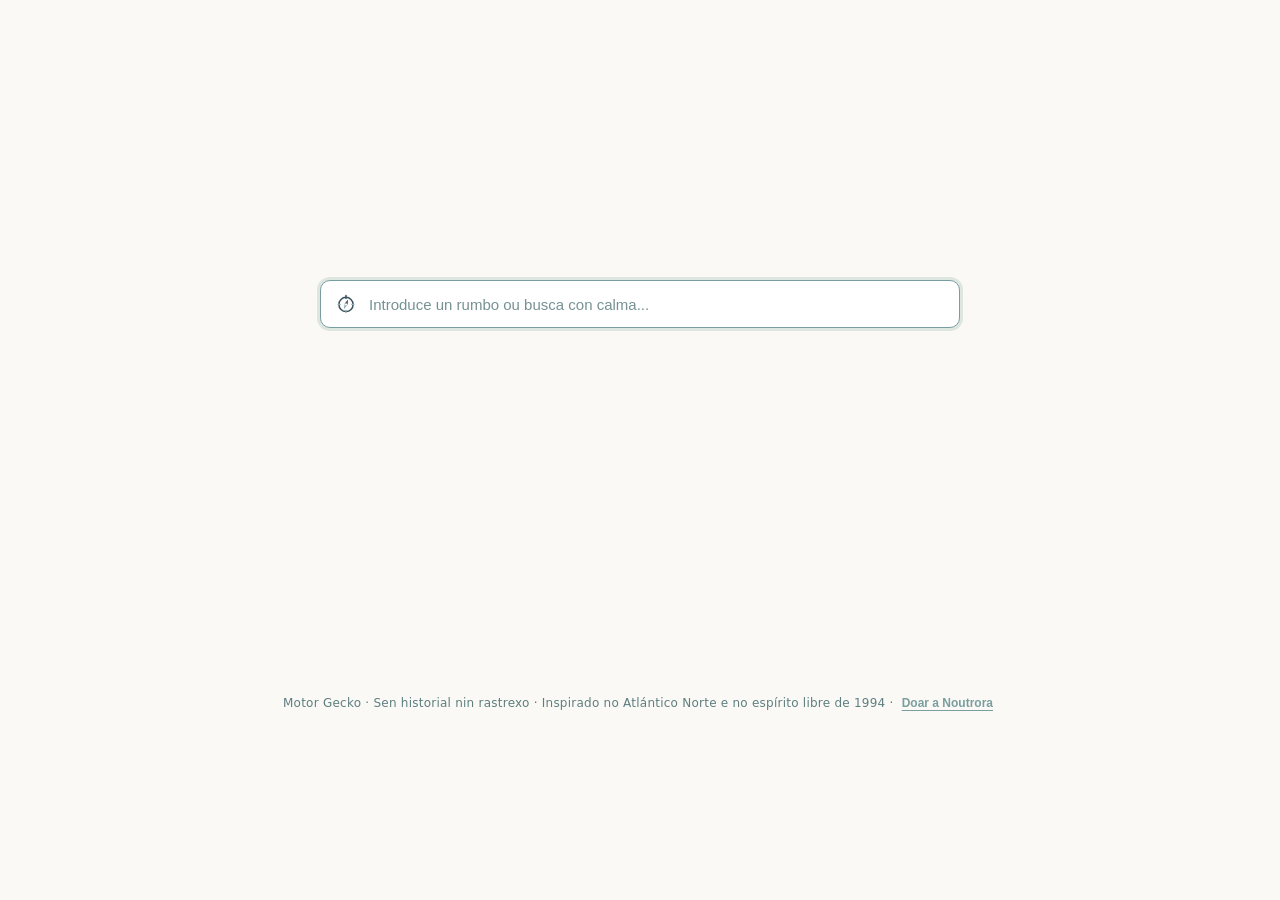
<file: config/home.html>
<!DOCTYPE html>
<html lang="gl">
<head>
  <meta charset="UTF-8">
  <meta http-equiv="Content-Security-Policy" content="default-src 'none'; img-src 'self' data:; style-src 'unsafe-inline'; script-src 'self' 'unsafe-inline'; connect-src https://noutrora.es; form-action https://duckduckgo.com/ http: https:;">
  <meta name="referrer" content="no-referrer">
  <meta name="viewport" content="width=device-width, initial-scale=1.0">
  <title>Porto Base — Noutrora</title>
  <link rel="icon" type="image/svg+xml" href="[data-uri]">
  <style>
    :root {
      --abismo: #1B3644;
      --bruma: #7A9E9F;
      --arena: #D6D3C9;
      --espuma: #FAF9F5;
      --horizonte94: #0F232E;
      --card-bg: #FFFFFF;
      --card-empty-bg: rgba(214, 211, 201, 0.18);
      --text-main: #1B3644;
      --text-muted: #5E7E80;
      --border-color: #D6D3C9;
      --modal-backdrop: rgba(15, 35, 46, 0.62);
    }

    @media (prefers-color-scheme: dark) {
      :root {
        --espuma: #0F232E;
        --card-bg: #1B3644;
        --card-empty-bg: rgba(27, 54, 68, 0.48);
        --text-main: #FAF9F5;
        --text-muted: #9AB8B9;
        --border-color: rgba(122, 158, 159, 0.38);
      }
    }

    * {
      box-sizing: border-box;
      margin: 0;
      padding: 0;
    }

    body {
      background-color: var(--espuma);
      color: var(--text-main);
      font-family: "Inter", "Fira Sans", system-ui, -apple-system, sans-serif;
      min-height: 100vh;
      display: flex;
      flex-direction: column;
      align-items: center;
      justify-content: center;
      padding: 32px 24px;
      user-select: none;
    }

    .container {
      width: 100%;
      max-width: 820px;
      display: flex;
      flex-direction: column;
      align-items: center;
    }

    /* 1. Logotipo Principal Noutrora (con brújula en la 2.ª «o») */
    .brand-header {
      margin-bottom: 24px;
      display: flex;
      justify-content: center;
    }

    .brand-wordmark {
      width: 310px;
      max-width: 100%;
      height: 66px;
      background-image: url("[data-uri]");
      background-repeat: no-repeat;
      background-position: center;
      background-size: contain;
    }

    @media (prefers-color-scheme: dark) {
      .brand-wordmark {
        background-image: url("[data-uri]");
      }
    }

    /* 2. Barra de Búsqueda Atlántica */
    .search-form {
      width: 100%;
      max-width: 640px;
      position: relative;
      margin-bottom: 32px;
    }

    .search-icon {
      position: absolute;
      left: 16px;
      top: 50%;
      transform: translateY(-50%);
      width: 20px;
      height: 20px;
      pointer-events: none;
      opacity: 0.85;
    }

    .search-input {
      width: 100%;
      height: 48px;
      padding: 0 18px 0 48px;
      font-size: 15px;
      color: var(--text-main);
      background-color: var(--card-bg);
      border: 1.5px solid var(--border-color);
      border-radius: 10px;
      outline: none;
      transition: border-color 0.18s ease, box-shadow 0.18s ease;
      box-shadow: 0 2px 8px rgba(27, 54, 68, 0.04);
    }

    .search-input::placeholder {
      color: var(--text-muted);
      opacity: 0.85;
    }

    .search-input:focus {
      border-color: var(--bruma);
      box-shadow: 0 0 0 3px rgba(122, 158, 159, 0.22);
    }

    /* 3. Cuadrícula 3x2 (Las 6 Cartas del Puerto Base) */
    .speed-dial-grid {
      width: 100%;
      display: grid;
      grid-template-columns: repeat(3, 1fr);
      grid-template-rows: repeat(2, 144px);
      gap: 18px;
      margin-bottom: 30px;
    }

    @media (max-width: 680px) {
      .speed-dial-grid {
        grid-template-columns: repeat(2, 1fr);
        grid-template-rows: repeat(3, 140px);
      }
    }

    .dial-card {
      position: relative;
      border-radius: 10px;
      padding: 18px 16px 14px;
      display: flex;
      flex-direction: column;
      justify-content: center;
      align-items: center;
      cursor: pointer;
      transition: transform 0.15s ease, border-color 0.18s ease, box-shadow 0.18s ease, background-color 0.18s ease;
      text-decoration: none;
      color: inherit;
      overflow: hidden;
      text-align: center;
      outline: none;
    }

    .dial-card:focus-visible {
      outline: 2px solid var(--bruma);
      outline-offset: 2px;
    }

    .card-slot-num {
      position: absolute;
      top: 9px;
      left: 12px;
      font-size: 10.5px;
      font-weight: 700;
      letter-spacing: 0.05em;
      color: var(--text-muted);
      opacity: 0.85;
      z-index: 2;
      text-transform: uppercase;
    }

    /* Tarjetas llenas y culturales */
    .dial-card.filled,
    .dial-card.explorer,
    .dial-card.cultural {
      background-color: var(--card-bg);
      border: 1.5px solid var(--border-color);
      box-shadow: 0 2px 10px rgba(27, 54, 68, 0.05);
    }

    .dial-card.explorer {
      border-color: var(--bruma);
    }

    .dial-card.filled:hover,
    .dial-card.explorer:hover,
    .dial-card.cultural:hover {
      border-color: var(--abismo);
      transform: translateY(-2px);
      box-shadow: 0 8px 22px rgba(27, 54, 68, 0.11);
    }

    .dial-card.explorer-dark {
      background-color: var(--horizonte94);
      border: 1.5px solid var(--bruma);
      color: #FAF9F5;
      box-shadow: 0 2px 10px rgba(15, 35, 46, 0.14);
    }

    .dial-card.explorer-dark:hover {
      border-color: #FAF9F5;
      transform: translateY(-2px);
      box-shadow: 0 8px 22px rgba(15, 35, 46, 0.25);
    }

    .dial-card.explorer-dark .card-title {
      color: #FAF9F5;
    }

    .dial-card.explorer-dark .card-host,
    .dial-card.explorer-dark .card-slot-num {
      color: #9CC0C1;
    }

    /* Tarjeta 05 · Atracar con fotografía de puerto */
    .dial-card.port-card {
      background-color: var(--abismo);
      border: 1.5px solid var(--bruma);
      color: #FAF9F5;
      justify-content: flex-end;
      align-items: flex-start;
      text-align: left;
      padding: 14px;
    }

    .port-bg-layer {
      position: absolute;
      inset: 0;
      background: radial-gradient(circle at 80% 20%, rgba(122, 158, 159, 0.35) 0%, rgba(15, 35, 46, 0.95) 100%),
                  repeating-linear-gradient(45deg, rgba(214, 211, 201, 0.05) 0px, rgba(214, 211, 201, 0.05) 2px, transparent 2px, transparent 14px);
      background-size: cover;
      background-position: center;
      opacity: 0.9;
      transition: transform 0.35s ease, opacity 0.25s ease;
      z-index: 0;
    }

    .port-gradient-layer {
      position: absolute;
      inset: 0;
      background: linear-gradient(180deg, rgba(15, 35, 46, 0.35) 0%, rgba(15, 35, 46, 0.88) 100%);
      z-index: 1;
    }

    .dial-card.port-card:hover .port-bg-layer {
      transform: scale(1.05);
      opacity: 0.52;
    }

    .dial-card.port-card .card-slot-num {
      color: #FAF9F5;
      opacity: 0.92;
      text-shadow: 0 1px 3px rgba(0, 0, 0, 0.6);
    }

    .port-card-content {
      position: relative;
      z-index: 2;
      width: 100%;
    }

    .port-card-title {
      font-size: 15px;
      font-weight: 700;
      color: #FAF9F5;
      margin-bottom: 2px;
      white-space: nowrap;
      overflow: hidden;
      text-overflow: ellipsis;
      text-shadow: 0 1px 3px rgba(0, 0, 0, 0.5);
    }

    .port-card-meta {
      font-size: 11.5px;
      color: #D6D3C9;
      white-space: nowrap;
      overflow: hidden;
      text-overflow: ellipsis;
    }

    /* Tarjeta 06 Vacía */
    .dial-card.empty {
      background-color: var(--card-empty-bg);
      border: 1.5px dashed var(--border-color);
    }

    .dial-card.empty:hover {
      border-color: var(--bruma);
      border-style: solid;
      background-color: var(--card-bg);
      transform: translateY(-2px);
      box-shadow: 0 6px 16px rgba(27, 54, 68, 0.06);
    }

    .empty-plus {
      width: 34px;
      height: 34px;
      border-radius: 50%;
      border: 1.5px solid var(--border-color);
      display: flex;
      align-items: center;
      justify-content: center;
      font-size: 20px;
      color: var(--text-muted);
      margin-bottom: 6px;
    }

    .empty-label {
      font-size: 12.5px;
      color: var(--text-muted);
      font-weight: 500;
    }

    /* Icono e información interna de tarjeta */
    .card-badge {
      width: 40px;
      height: 40px;
      border-radius: 10px;
      background-color: var(--abismo);
      color: #FAF9F5;
      display: flex;
      align-items: center;
      justify-content: center;
      font-size: 17px;
      font-weight: 600;
      margin-bottom: 8px;
      margin-top: 8px;
      position: relative;
      overflow: hidden;
      flex-shrink: 0;
    }

    .card-title {
      font-size: 14px;
      font-weight: 600;
      color: var(--text-main);
      max-width: 100%;
      white-space: nowrap;
      overflow: hidden;
      text-overflow: ellipsis;
      margin-bottom: 3px;
    }

    .card-host {
      font-size: 11.5px;
      color: var(--text-muted);
      max-width: 100%;
      white-space: nowrap;
      overflow: hidden;
      text-overflow: ellipsis;
    }

    /* Botones superiores de tarjeta (+, dado aleatorio, editar) */
    .card-actions {
      position: absolute;
      top: 7px;
      right: 8px;
      display: flex;
      gap: 4px;
      opacity: 0;
      transition: opacity 0.15s ease;
      z-index: 3;
    }

    .dial-card:hover .card-actions,
    .dial-card:focus-within .card-actions {
      opacity: 1;
    }

    .card-action-btn {
      width: 25px;
      height: 25px;
      border-radius: 6px;
      border: 1px solid var(--border-color);
      background-color: var(--espuma);
      color: var(--text-main);
      font-size: 13px;
      display: flex;
      align-items: center;
      justify-content: center;
      cursor: pointer;
      transition: background-color 0.15s ease, border-color 0.15s ease, color 0.15s ease;
    }

    .card-action-btn:hover {
      background-color: var(--bruma);
      border-color: var(--bruma);
      color: #FAF9F5;
    }

    /* 4. Pie sutil */
    .ocean-footer {
      font-size: 12px;
      letter-spacing: 0.02em;
      color: var(--text-muted);
      text-align: center;
    }

    .footer-donate-btn {
      background: none;
      border: none;
      color: var(--bruma);
      font-size: 12px;
      font-weight: 600;
      cursor: pointer;
      text-decoration: underline;
      text-underline-offset: 3px;
      padding: 0 4px;
      transition: color 0.15s ease;
    }

    .footer-donate-btn:hover {
      color: var(--abismo);
    }

    @media (prefers-color-scheme: dark) {
      .footer-donate-btn:hover {
        color: var(--espuma);
      }
    }

    /* 5. Modales (Edición y Ficha Cultural/Marinera Noutrora) */
    .modal-overlay {
      position: fixed;
      inset: 0;
      background-color: var(--modal-backdrop);
      display: none;
      align-items: center;
      justify-content: center;
      z-index: 100;
      padding: 18px;
    }

    .modal-overlay.open {
      display: flex;
    }

    .modal-box {
      width: 100%;
      max-width: 420px;
      background-color: var(--card-bg);
      border: 1.5px solid var(--bruma);
      border-radius: 12px;
      padding: 24px;
      box-shadow: 0 18px 44px rgba(15, 35, 46, 0.32);
    }

    /* Ficha Cultural / Marinera de Noutrora */
    .ficha-box {
      width: 100%;
      max-width: 580px;
      background-color: var(--card-bg);
      border: 1.5px solid var(--bruma);
      border-radius: 12px;
      overflow: hidden;
      box-shadow: 0 20px 50px rgba(15, 35, 46, 0.38);
    }

    .ficha-hero {
      width: 100%;
      height: 210px;
      background-color: var(--horizonte94);
      background-size: cover;
      background-position: center;
      position: relative;
      display: flex;
      align-items: flex-end;
      padding: 18px 22px;
    }

    .ficha-hero.compact {
      height: 115px;
    }

    .ficha-hero-overlay {
      position: absolute;
      inset: 0;
      background: linear-gradient(180deg, rgba(15, 35, 46, 0.25) 0%, rgba(15, 35, 46, 0.9) 100%);
    }

    .ficha-hero-content {
      position: relative;
      z-index: 2;
      width: 100%;
    }

    .ficha-kicker {
      font-size: 11px;
      font-weight: 700;
      text-transform: uppercase;
      letter-spacing: 0.08em;
      color: #9CC0C1;
      margin-bottom: 4px;
    }

    .ficha-title {
      font-size: 22px;
      font-weight: 700;
      color: #FAF9F5;
      line-height: 1.2;
      margin-bottom: 4px;
    }

    .ficha-subtitle {
      font-size: 13px;
      color: #D6D3C9;
    }

    .ficha-body {
      padding: 20px 22px 22px;
    }

    .ficha-summary {
      font-size: 14.5px;
      line-height: 1.6;
      color: var(--text-main);
      margin-bottom: 14px;
      user-select: text;
    }

    .ficha-captain-note {
      background-color: var(--card-empty-bg);
      border-left: 3px solid var(--bruma);
      padding: 10px 14px;
      border-radius: 0 8px 8px 0;
      font-size: 13px;
      line-height: 1.5;
      color: var(--text-main);
      margin-bottom: 18px;
      user-select: text;
    }

    .ficha-footer {
      display: flex;
      align-items: center;
      justify-content: space-between;
      gap: 10px;
      flex-wrap: wrap;
    }

    .ficha-nav-group {
      display: flex;
      gap: 8px;
    }

    .modal-title {
      font-size: 16px;
      font-weight: 600;
      color: var(--text-main);
      margin-bottom: 16px;
    }

    .field-group {
      margin-bottom: 14px;
    }

    .field-label {
      display: block;
      font-size: 12px;
      font-weight: 600;
      color: var(--text-muted);
      margin-bottom: 6px;
    }

    .field-input {
      width: 100%;
      height: 40px;
      padding: 0 12px;
      font-size: 14px;
      color: var(--text-main);
      background-color: var(--espuma);
      border: 1.5px solid var(--border-color);
      border-radius: 8px;
      outline: none;
    }

    .field-input:focus {
      border-color: var(--bruma);
    }

    .modal-buttons {
      display: flex;
      justify-content: flex-end;
      gap: 10px;
      margin-top: 20px;
    }

    .btn {
      height: 36px;
      padding: 0 14px;
      border-radius: 8px;
      font-size: 13px;
      font-weight: 600;
      cursor: pointer;
      border: 1.5px solid transparent;
      text-decoration: none;
      display: inline-flex;
      align-items: center;
      justify-content: center;
      gap: 6px;
    }

    .btn-secondary {
      background-color: transparent;
      border-color: var(--border-color);
      color: var(--text-main);
    }

    .btn-secondary:hover {
      border-color: var(--bruma);
    }

    .btn-primary {
      background-color: var(--abismo);
      color: #FAF9F5;
    }

    .btn-primary:hover {
      background-color: var(--bruma);
    }
  </style>
</head>
<body>
  <main class="container">
    <!-- Cabecera con el Logotipo Oficial Noutrora -->
    <header class="brand-header">
      <div class="brand-wordmark" role="img" aria-label="Noutrora"></div>
    </header>

    <!-- Buscador o entrada de URL -->
    <form class="search-form" id="searchForm" action="https://duckduckgo.com/" method="GET" target="_self">
      <svg class="search-icon" viewBox="0 0 24 24" fill="none">
        <circle cx="12" cy="12.5" r="8.5" stroke="#1B3644" stroke-width="1.8"/>
        <line x1="12" y1="1.8" x2="12" y2="5.5" stroke="#1B3644" stroke-width="1.8" stroke-linecap="round"/>
        <line x1="12" y1="19.5" x2="12" y2="22" stroke="#7A9E9F" stroke-width="1.5" stroke-linecap="round"/>
        <line x1="2.5" y1="12.5" x2="5" y2="12.5" stroke="#7A9E9F" stroke-width="1.5" stroke-linecap="round"/>
        <line x1="19" y1="12.5" x2="21.5" y2="12.5" stroke="#7A9E9F" stroke-width="1.5" stroke-linecap="round"/>
        <polygon points="12,6.2 14,12.5 12,11 10,12.5" fill="#1B3644" transform="rotate(24 12 12.5)"/>
        <polygon points="12,18.8 13.8,12.5 12,14 10.2,12.5" fill="#7A9E9F" transform="rotate(24 12 12.5)"/>
      </svg>
      <input
        type="text"
        id="searchInput"
        name="q"
        class="search-input"
        placeholder="Introduce un rumbo ou busca con calma..."
        autocomplete="off"
        autofocus
      >
    </form>

    <!-- Cuadrícula 3x2 (As 6 Cartas do Porto Base) -->
    <section class="speed-dial-grid" id="dialGrid" aria-label="Porto Base"></section>

    <!-- Rodapé -->
    <footer class="ocean-footer">
      Motor Gecko · Sen historial nin rastrexo · Inspirado no Atlántico Norte e no espírito libre de 1994 · <button type="button" class="footer-donate-btn" id="donateBtn">Doar a Noutrora</button>
    </footer>
  </main>

  <!-- Modal para configurar Fondeadoiro persoal (Carta 06) ou engadir destino propio -->
  <div class="modal-overlay" id="editModal">
    <form class="modal-box" id="editForm">
      <h2 class="modal-title" id="modalHeading">Configurar Fondeadoiro persoal</h2>
      <div class="field-group">
        <label class="field-label" for="cardTitleInput">Nome da páxina</label>
        <input type="text" id="cardTitleInput" class="field-input" placeholder="Ex. O meu Correo, Servidor, Prensa..." required>
      </div>
      <div class="field-group">
        <label class="field-label" for="cardUrlInput">Enderezo web (URL)</label>
        <input type="text" id="cardUrlInput" class="field-input" placeholder="Ex. https://proton.me ou 192.168.1.10" required>
      </div>
      <div class="modal-buttons">
        <button type="button" class="btn btn-secondary" id="cancelBtn">Cancelar</button>
        <button type="submit" class="btn btn-primary">Gardar</button>
      </div>
    </form>
  </div>

  <!-- Modal Ficha Cultural e Mariñeira de Noutrora (Mergullar, Libro de a bordo e Atracar) -->
  <div class="modal-overlay" id="fichaModal">
    <div class="ficha-box">
      <div class="ficha-hero" id="fichaHero">
        <div class="ficha-hero-overlay"></div>
        <div class="ficha-hero-content">
          <div class="ficha-kicker" id="fichaKicker"></div>
          <h2 class="ficha-title" id="fichaTitle"></h2>
          <div class="ficha-subtitle" id="fichaSubtitle"></div>
        </div>
      </div>
      <div class="ficha-body">
        <p class="ficha-summary" id="fichaSummary"></p>
        <div class="ficha-captain-note" id="fichaCaptainNote"></div>
        <div class="ficha-footer">
          <div class="ficha-nav-group" id="fichaNavGroup"></div>
          <div class="ficha-nav-group">
            <button type="button" class="btn btn-secondary" id="closeFichaBtn">Pechar</button>
            <a href="#" class="btn btn-primary" id="fichaActionLink">Explorar a fondo ↗</a>
          </div>
        </div>
      </div>
    </div>
  </div>

  <!-- Modal Doar a Noutrora (Modelo Wikipedia a futuro, cero anuncios) -->
  <div class="modal-overlay" id="donateModal">
    <div class="modal-box">
      <h2 class="modal-title">Apoiar a Noutrora</h2>
      <p style="font-size: 14px; line-height: 1.6; color: var(--text-main); margin-bottom: 16px;">
        Noutrora non ten publicidade, non vende os teus datos nin ten investidores que esixan beneficios.
        Ao igual que a Wikipedia, o proxecto sostense grazas ao tempo e ás achegas voluntarias de quen cre nunha rede libre e en galego.
      </p>
      <div style="background-color: var(--card-empty-bg); border: 1px solid var(--border-color); border-radius: 8px; padding: 14px; font-size: 13px; color: var(--text-muted); margin-bottom: 20px;">
        🧭 <strong>Compromiso ético:</strong> Cero anuncios agora e sempre. As doazóns comunitarias activaranse nas vindeiras fases do proxecto. Grazas por navegar connosco.
      </div>
      <div class="modal-buttons">
        <button type="button" class="btn btn-primary" id="closeDonateBtn">Entendido</button>
      </div>
    </div>
  </div>

  <script>
    const PERSONAL_STORAGE_KEY = "noutrora_fondeadero_v2";
    const EXPLORE_CUSTOM_KEY = "noutrora_explore_custom_v1";
    const LIVE_CATALOG_CACHE_KEY = "noutrora_live_catalog_v3_gl";
    const LIVE_CATALOG_URL = "https://noutrora.es/exploracion.json";
    const BASE_EXPLORACION = __NOUTRORA_EXPLORACION_JSON__;

    // Limpar cachés antigas en castelán
    try {
      localStorage.removeItem("noutrora_live_catalog_v2");
    } catch (e) {}

    let catalog = BASE_EXPLORACION;
    let activeEditMode = null; // "fondeadero" | "perder_o_norte" | "terra_a_vista"
    let lastVisitedUrl = {
      perder_o_norte: "",
      terra_a_vista: "",
      perder_el_rumbo: "",
      mundo_nuevo: ""
    };

    // Índices activos del día (y modificables al pulsar el botón aleatorio/navegación)
    let currentMovieIndex = 0;
    let currentBookIndex = 0;
    let currentPortIndex = 0;

    function getDayOfYearIndex(length) {
      if (!length) return 0;
      const now = new Date();
      const start = new Date(now.getFullYear(), 0, 0);
      const diff = now - start;
      const oneDay = 1000 * 60 * 60 * 24;
      const dayOfYear = Math.floor(diff / oneDay);
      return dayOfYear % length;
    }

    function getCatalogList(key) {
      if (!catalog) return [];
      switch (key) {
        case "perder_o_norte":
        case "perder_el_rumbo":
          return catalog.perder_o_norte || catalog.perder_el_rumbo || [];
        case "terra_a_vista":
        case "mundo_nuevo":
          return catalog.terra_a_vista || catalog.mundo_nuevo || [];
        case "mergullar":
        case "zambullirse":
          return catalog.mergullar || catalog.zambullirse || [];
        case "libros":
          return catalog.libros || [];
        case "portos":
        case "puertos":
          return catalog.portos || catalog.puertos || [];
        default:
          return catalog[key] || [];
      }
    }

    function initDailyIndices() {
      const movies = getCatalogList("mergullar");
      const books = getCatalogList("libros");
      const ports = getCatalogList("portos");
      currentMovieIndex = movies.length ? getDayOfYearIndex(movies.length) : 0;
      currentBookIndex = books.length ? getDayOfYearIndex(books.length) : 0;
      currentPortIndex = ports.length ? getDayOfYearIndex(ports.length) : 0;
    }

    // Sincronización silenciosa con caché intelixente de 24h
    function sanitizeCatalog(data) {
      if (!data || typeof data !== "object") return null;
      const clean = {};
      for (const key of Object.keys(data)) {
        if (Array.isArray(data[key])) {
          clean[key] = data[key].map((item) => {
            if (!item || typeof item !== "object") return item;
            const sanitizedItem = { ...item };
            for (const urlField of ["url", "article_url", "more_url"]) {
              if (sanitizedItem[urlField]) {
                const norm = normalizeUrl(sanitizedItem[urlField]);
                sanitizedItem[urlField] = isValidHttpUrl(norm) ? norm : "#";
              }
            }
            return sanitizedItem;
          });
        } else {
          clean[key] = data[key];
        }
      }
      return clean;
    }

    async function syncLiveCatalog() {
      let cachedTs = 0;
      try {
        const cachedRaw = localStorage.getItem(LIVE_CATALOG_CACHE_KEY);
        if (cachedRaw) {
          const cached = JSON.parse(cachedRaw);
          if (cached && cached.data) {
            catalog = cached.data;
            cachedTs = cached.ts || 0;
            initDailyIndices();
            renderGrid();
          }
        }
      } catch (e) {}

      // Só consultar a rede se pasaron máis de 24 horas dende a última sincronización
      if (Date.now() - cachedTs < 24 * 60 * 60 * 1000) {
        return;
      }

      try {
        const resp = await fetch(LIVE_CATALOG_URL, { cache: "default" });
        if (resp.ok) {
          const remoteRaw = await resp.json();
          const remoteData = sanitizeCatalog(remoteRaw);
          const remotePorts = remoteData && (remoteData.portos || remoteData.puertos);
          if (remoteData && (remoteData.lang === "gl" || !remoteData.lang) && Array.isArray(remotePorts)) {
            const currentStr = JSON.stringify(catalog);
            const remoteStr = JSON.stringify(remoteData);
            if (currentStr !== remoteStr) {
              catalog = remoteData;
              initDailyIndices();
              renderGrid();
            }
            localStorage.setItem(
              LIVE_CATALOG_CACHE_KEY,
              JSON.stringify({ ts: Date.now(), data: remoteData })
            );
          }
        }
      } catch (e) {}
    }

    function loadCustomExplore() {
      try {
        const raw = localStorage.getItem(EXPLORE_CUSTOM_KEY);
        if (raw) {
          const parsed = JSON.parse(raw);
          if (parsed && typeof parsed === "object") return parsed;
        }
      } catch (e) {}
      return { perder_o_norte: [], perder_el_rumbo: [], terra_a_vista: [], mundo_nuevo: [] };
    }

    function saveCustomExplore(data) {
      try {
        localStorage.setItem(EXPLORE_CUSTOM_KEY, JSON.stringify(data));
      } catch (e) {}
    }

    function getExplorePool(category) {
      const baseList = getCatalogList(category);
      const custom = loadCustomExplore();
      let extraList = [];
      if (Array.isArray(custom[category])) {
        extraList = custom[category];
      } else if (category === "perder_o_norte" && Array.isArray(custom.perder_el_rumbo)) {
        extraList = custom.perder_el_rumbo;
      } else if (category === "terra_a_vista" && Array.isArray(custom.mundo_nuevo)) {
        extraList = custom.mundo_nuevo;
      }
      return [...baseList, ...extraList];
    }

    function isValidHttpUrl(urlStr) {
      if (!urlStr || typeof urlStr !== "string") return false;
      try {
        const u = new URL(urlStr);
        return u.protocol === "http:" || u.protocol === "https:";
      } catch (e) {
        return false;
      }
    }

    function navigateSafely(url) {
      if (!url) return;
      const safeUrl = normalizeUrl(url);
      if (!safeUrl || !isValidHttpUrl(safeUrl)) return;
      try {
        const form = document.createElement("form");
        form.method = "GET";
        form.action = safeUrl;
        form.target = "_self";
        form.style.display = "none";
        document.body.appendChild(form);
        form.submit();
      } catch (e) {
        window.location.href = safeUrl;
      }
    }

    function launchRandomDestination(category) {
      const pool = getExplorePool(category);
      if (!pool.length) return;
      const last = lastVisitedUrl[category] || "";
      let candidates = pool.filter((item) => item && item.url && item.url !== last);
      if (!candidates.length) candidates = pool;
      const chosen = candidates[Math.floor(Math.random() * candidates.length)];
      if (chosen && chosen.url) {
        lastVisitedUrl[category] = chosen.url;
        navigateSafely(chosen.url);
      }
    }

    function loadPersonalCard() {
      try {
        const raw = localStorage.getItem(PERSONAL_STORAGE_KEY);
        if (raw) return JSON.parse(raw);
        // Compatibilidad con tarjeta guardada en v1.0
        const legacyRaw = localStorage.getItem("noutrora_speed_dial_v1");
        if (legacyRaw) {
          const arr = JSON.parse(legacyRaw);
          if (Array.isArray(arr)) {
            const firstValid = arr.find((c) => c && c.url);
            if (firstValid) return firstValid;
          }
        }
      } catch (e) {}
      return null;
    }

    function savePersonalCard(cardObj) {
      try {
        if (!cardObj) {
          localStorage.removeItem(PERSONAL_STORAGE_KEY);
        } else {
          localStorage.setItem(PERSONAL_STORAGE_KEY, JSON.stringify(cardObj));
        }
      } catch (e) {}
    }

    function normalizeUrl(raw) {
      if (!raw || typeof raw !== "string") return "";
      const trimmed = raw.trim();
      if (!trimmed) return "";
      // Se xa inclúe esquema, validar estritamente que sexa http: ou https:
      if (/^[a-zA-Z][a-zA-Z0-9+.-]*:/.test(trimmed)) {
        try {
          const parsed = new URL(trimmed);
          if (parsed.protocol === "http:" || parsed.protocol === "https:") {
            return parsed.href;
          }
        } catch (e) {}
        return ""; // Rexeitar esquemas perigosos (javascript:, data:, file:, etc.)
      }
      if (/^\d{1,3}(\.\d{1,3}){3}(:\d+)?(\/.*)?$/.test(trimmed) || /^localhost(:\d+)?/.test(trimmed)) {
        return "http://" + trimmed;
      }
      return "https://" + trimmed;
    }

    function extractHost(urlStr) {
      try {
        const u = new URL(urlStr);
        return u.host.replace(/^www\./, "");
      } catch (e) {
        return urlStr;
      }
    }

    // --- FICHAS CULTURAIS E MARIÑEIRAS PROPIAS DE NOUTRORA ---
    function openMovieFicha(index) {
      const list = getCatalogList("mergullar");
      if (!list.length) return;
      currentMovieIndex = ((index % list.length) + list.length) % list.length;
      const item = list[currentMovieIndex];

      const hero = document.getElementById("fichaHero");
      hero.className = "ficha-hero compact";
      hero.style.backgroundImage = "none";

      document.getElementById("fichaKicker").textContent = `03 · MERGULLAR · ${item.kind || "Cinema e Series"}`;
      document.getElementById("fichaTitle").textContent = `${item.title} (${item.year || ""})`;
      document.getElementById("fichaSubtitle").textContent = item.creator || "";
      document.getElementById("fichaSummary").textContent = item.summary || "";
      document.getElementById("fichaCaptainNote").textContent = `🧭 Nota de Bitácora: ${item.captain_note || ""}`;

      const link = document.getElementById("fichaActionLink");
      link.textContent = item.article_title || "Ler análise a fondo ↗";
      link.href = item.article_url || "#";
      link.target = "_blank";
      link.rel = "noopener noreferrer";

      const navGroup = document.getElementById("fichaNavGroup");
      navGroup.innerHTML = `<button type="button" class="btn btn-secondary" id="randomMovieFichaBtn">🧭 Mudar punto cardinal</button>`;
      document.getElementById("randomMovieFichaBtn").addEventListener("click", () => {
        let next = Math.floor(Math.random() * list.length);
        if (list.length > 1 && next === currentMovieIndex) next = (next + 1) % list.length;
        openMovieFicha(next);
        renderGrid();
      });

      document.getElementById("fichaModal").classList.add("open");
    }

    function openBookFicha(index) {
      const list = getCatalogList("libros");
      if (!list.length) return;
      currentBookIndex = ((index % list.length) + list.length) % list.length;
      const item = list[currentBookIndex];

      const hero = document.getElementById("fichaHero");
      hero.className = "ficha-hero compact";
      hero.style.backgroundImage = "none";

      document.getElementById("fichaKicker").textContent = `04 · O LIBRO DO DÍA · ${item.genre || "Literatura"}`;
      document.getElementById("fichaTitle").textContent = item.title;
      document.getElementById("fichaSubtitle").textContent = `${item.author || ""} · ${item.year || ""}`;
      document.getElementById("fichaSummary").textContent = item.summary || "";
      document.getElementById("fichaCaptainNote").textContent = `📖 Nota de Bitácora: ${item.captain_note || ""}`;

      const link = document.getElementById("fichaActionLink");
      link.textContent = item.article_title || "Explorar recensión e contexto ↗";
      link.href = item.article_url || "#";
      link.target = "_blank";
      link.rel = "noopener noreferrer";

      const navGroup = document.getElementById("fichaNavGroup");
      navGroup.innerHTML = `<button type="button" class="btn btn-secondary" id="randomBookFichaBtn">🧭 Mudar punto cardinal</button>`;
      document.getElementById("randomBookFichaBtn").addEventListener("click", () => {
        let next = Math.floor(Math.random() * list.length);
        if (list.length > 1 && next === currentBookIndex) next = (next + 1) % list.length;
        openBookFicha(next);
        renderGrid();
      });

      document.getElementById("fichaModal").classList.add("open");
    }

    function openPortFicha(index) {
      const list = getCatalogList("portos");
      if (!list.length) return;
      currentPortIndex = ((index % list.length) + list.length) % list.length;
      const port = list[currentPortIndex];

      const hero = document.getElementById("fichaHero");
      hero.className = "ficha-hero";
      hero.style.backgroundImage = "none";

      document.getElementById("fichaKicker").textContent =
        `05 · ATRACAR · ESCALA #${port.day_order || currentPortIndex + 1} (${port.region || "Costa Atlántica"})`;
      document.getElementById("fichaTitle").textContent = port.name;
      document.getElementById("fichaSubtitle").textContent =
        `📍 ${port.locality} (${port.province}) · Coordenadas: ${port.coords || ""}`;
      document.getElementById("fichaSummary").textContent = port.history || "";
      document.getElementById("fichaCaptainNote").textContent =
        `⚓ Caderno de Cabotaxe: Cada día Noutrora atraca nun porto distinto seguindo a liña de costa dende a Costa da Morte.`;

      const link = document.getElementById("fichaActionLink");
      link.textContent = "Coñecer máis sobre este porto en Galipedia ↗";
      link.href = port.more_url || "#";
      link.target = "_blank";
      link.rel = "noopener noreferrer";

      const navGroup = document.getElementById("fichaNavGroup");
      navGroup.innerHTML = `
        <button type="button" class="btn btn-secondary" id="prevPortBtn">← Porto anterior</button>
        <button type="button" class="btn btn-secondary" id="nextPortBtn">Seguinte porto →</button>
      `;
      document.getElementById("prevPortBtn").addEventListener("click", () => {
        openPortFicha(currentPortIndex - 1);
        renderGrid();
      });
      document.getElementById("nextPortBtn").addEventListener("click", () => {
        openPortFicha(currentPortIndex + 1);
        renderGrid();
      });

      document.getElementById("fichaModal").classList.add("open");
    }

    function closeFichaModal() {
      document.getElementById("fichaModal").classList.remove("open");
    }

    function openEditModal(mode, labelText) {
      activeEditMode = mode;
      const current = mode === "fondeadero" ? loadPersonalCard() : null;
      document.getElementById("modalHeading").textContent = labelText;
      document.getElementById("cardTitleInput").value = current ? current.title : "";
      document.getElementById("cardUrlInput").value = current ? current.url : "";
      document.getElementById("editModal").classList.add("open");
      setTimeout(() => document.getElementById("cardTitleInput").focus(), 20);
    }

    function closeEditModal() {
      document.getElementById("editModal").classList.remove("open");
      activeEditMode = null;
    }

    function makeCardAccessible(card, label) {
      card.tabIndex = 0;
      card.setAttribute("role", "button");
      if (label) card.setAttribute("aria-label", label);
      card.addEventListener("keydown", (e) => {
        if (e.target === card && (e.key === "Enter" || e.key === " ")) {
          e.preventDefault();
          card.click();
        }
      });
    }

    function buildPersonalCardElement() {
      const item = loadPersonalCard();

      if (!item || !item.url) {
        const emptyCard = document.createElement("div");
        emptyCard.className = "dial-card empty";
        emptyCard.innerHTML = `
          <span class="card-slot-num">06 · FONDEAR</span>
          <div class="empty-plus">+</div>
          <span class="empty-label">Fondear</span>
        `;
        makeCardAccessible(emptyCard, "06 · Fondear: Configurar porto persoal");
        emptyCard.addEventListener("click", () =>
          openEditModal("fondeadero", "Configurar Fondear (Carta 06)")
        );
        return emptyCard;
      }

      const filledCard = document.createElement("a");
      filledCard.className = "dial-card filled";
      filledCard.href = item.url;
      const host = extractHost(item.url);
      const initial = (item.title || host || "N").trim().charAt(0).toUpperCase();

      filledCard.innerHTML = `
        <span class="card-slot-num">06 · FONDEAR</span>
        <div class="card-actions">
          <button type="button" class="card-action-btn edit-btn" title="Editar Fondear">✎</button>
          <button type="button" class="card-action-btn clear-btn" title="Levar áncoras (baleirar)">×</button>
        </div>
        <div class="card-badge"></div>
        <div>
          <div class="card-title"></div>
          <div class="card-host"></div>
        </div>
      `;
      filledCard.querySelector(".card-badge").textContent = initial;
      filledCard.querySelector(".card-title").textContent = item.title;
      filledCard.querySelector(".card-host").textContent = host;

      filledCard.querySelector(".edit-btn").addEventListener("click", (e) => {
        e.preventDefault();
        e.stopPropagation();
        openEditModal("fondeadero", "Editar Fondear (Carta 06)");
      });
      filledCard.querySelector(".clear-btn").addEventListener("click", (e) => {
        e.preventDefault();
        e.stopPropagation();
        savePersonalCard(null);
        renderGrid();
      });
      return filledCard;
    }

    function renderGrid() {
      const grid = document.getElementById("dialGrid");
      grid.innerHTML = "";

      const cardinalSvgIcon = `
        <svg width="14" height="14" viewBox="0 0 24 24" fill="none">
          <circle cx="12" cy="12" r="8.5" stroke="currentColor" stroke-width="1.8"/>
          <polygon points="12,5.5 14,12 12,10.5 10,12" fill="currentColor" transform="rotate(24 12 12)"/>
          <polygon points="12,18.5 13.8,12 12,13.5 10.2,12" fill="currentColor" opacity="0.6" transform="rotate(24 12 12)"/>
        </svg>
      `;

      // --- 01 · PERDER O NORTE ---
      const rumboCount = getExplorePool("perder_o_norte").length;
      const card01 = document.createElement("div");
      card01.className = "dial-card explorer";
      card01.title = "Preme para perder o norte cara a un recanto interactivo ou creativo";
      card01.innerHTML = `
        <span class="card-slot-num">01 · PERDER O NORTE</span>
        <div class="card-actions">
          <button type="button" class="card-action-btn add-rumbo-btn" title="Engadir destino a Perder o norte">+</button>
        </div>
        <div class="card-badge" style="background-color: #1B3644;">
          <svg width="22" height="22" viewBox="0 0 24 24" fill="none">
            <circle cx="12" cy="12.5" r="8.5" stroke="#FAF9F5" stroke-width="1.8"/>
            <line x1="12" y1="1.8" x2="12" y2="5.5" stroke="#FAF9F5" stroke-width="1.8" stroke-linecap="round"/>
            <polygon points="12,6.2 14,12.5 12,11 10,12.5" fill="#FAF9F5" transform="rotate(24 12 12.5)"/>
            <polygon points="12,18.8 13.8,12.5 12,14 10.2,12.5" fill="#7A9E9F" transform="rotate(24 12 12.5)"/>
          </svg>
        </div>
        <div class="card-title">Perder o norte</div>
        <div class="card-host">Inspiración sen mapa (${rumboCount} destinos)</div>
      `;
      makeCardAccessible(card01, "01 · Perder o norte: Inspiración sen mapa");
      card01.addEventListener("click", () => launchRandomDestination("perder_o_norte"));
      card01.querySelector(".add-rumbo-btn").addEventListener("click", (e) => {
        e.preventDefault();
        e.stopPropagation();
        openEditModal("perder_o_norte", "Engadir destino a «Perder o norte»");
      });
      grid.appendChild(card01);

      // --- 02 · TERRA Á VISTA ---
      const mundoCount = getExplorePool("terra_a_vista").length;
      const card02 = document.createElement("div");
      card02.className = "dial-card explorer-dark";
      card02.title = "Preme para albiscar un ensaio, arquivo cultural, cinema ou música inesperada";
      card02.innerHTML = `
        <span class="card-slot-num">02 · TERRA Á VISTA</span>
        <div class="card-actions">
          <button type="button" class="card-action-btn add-mundo-btn" title="Engadir destino a Terra á vista">+</button>
        </div>
        <div class="card-badge" style="background-color: #1B3644; border: 1px solid #7A9E9F;">
          <svg width="22" height="22" viewBox="0 0 24 24" fill="none">
            <polygon points="12,2.5 14.3,9.2 21.2,9.2 15.6,13.3 17.8,20.1 12,15.9 6.2,20.1 8.4,13.3 2.8,9.2 9.7,9.2" stroke="#FAF9F5" stroke-width="1.7" stroke-linejoin="round"/>
            <circle cx="12" cy="12" r="2" fill="#7A9E9F"/>
          </svg>
        </div>
        <div class="card-title">Terra á vista</div>
        <div class="card-host">Cultura, Beat, Punk e Cinema (${mundoCount} rutas)</div>
      `;
      makeCardAccessible(card02, "02 · Terra á vista: Cultura, Beat, Punk e Cinema");
      card02.addEventListener("click", () => launchRandomDestination("terra_a_vista"));
      card02.querySelector(".add-mundo-btn").addEventListener("click", (e) => {
        e.preventDefault();
        e.stopPropagation();
        openEditModal("terra_a_vista", "Engadir destino a «Terra á vista»");
      });
      grid.appendChild(card02);

      // --- 03 · MERGULLAR (Filme ou Serie do día + Mudar punto cardinal) ---
      const movies = getCatalogList("mergullar");
      const todayMovie = movies[currentMovieIndex] || { title: "Halt and Catch Fire", year: "2014", kind: "Serie" };
      const card03 = document.createElement("div");
      card03.className = "dial-card cultural";
      card03.title = "Preme para abrir a ficha de Mergullar (Cinema e Series)";
      card03.innerHTML = `
        <span class="card-slot-num">03 · MERGULLAR</span>
        <div class="card-actions">
          <button type="button" class="card-action-btn random-movie-btn" title="Mudar punto cardinal">${cardinalSvgIcon}</button>
        </div>
        <div class="card-badge" style="background-color: #1B3644;">
          <svg width="22" height="22" viewBox="0 0 24 24" fill="none">
            <rect x="3" y="5" width="18" height="14" rx="2.5" stroke="#FAF9F5" stroke-width="1.8"/>
            <polygon points="10,9.5 15.5,12 10,14.5" fill="#7A9E9F"/>
          </svg>
        </div>
        <div class="card-title"></div>
        <div class="card-host"></div>
      `;
      card03.querySelector(".card-title").textContent = todayMovie.title;
      card03.querySelector(".card-host").textContent = `${todayMovie.kind || "Recomendación"} (${todayMovie.year || "Hoxe"})`;
      makeCardAccessible(card03, `03 · Mergullar: ${todayMovie.title}`);
      card03.addEventListener("click", () => openMovieFicha(currentMovieIndex));
      card03.querySelector(".random-movie-btn").addEventListener("click", (e) => {
        e.preventDefault();
        e.stopPropagation();
        if (movies.length > 0) {
          let next = Math.floor(Math.random() * movies.length);
          if (movies.length > 1 && next === currentMovieIndex) next = (next + 1) % movies.length;
          currentMovieIndex = next;
          renderGrid();
          openMovieFicha(currentMovieIndex);
        }
      });
      grid.appendChild(card03);

      // --- 04 · O LIBRO DO DÍA ---
      const books = getCatalogList("libros");
      const todayBook = books[currentBookIndex] || { title: "No camiño", author: "Jack Kerouac" };
      const card04 = document.createElement("div");
      card04.className = "dial-card cultural";
      card04.title = "Preme para abrir a ficha do Libro do día";
      card04.innerHTML = `
        <span class="card-slot-num">04 · O LIBRO DO DÍA</span>
        <div class="card-actions">
          <button type="button" class="card-action-btn random-book-btn" title="Mudar punto cardinal">${cardinalSvgIcon}</button>
        </div>
        <div class="card-badge" style="background-color: #1B3644;">
          <svg width="22" height="22" viewBox="0 0 24 24" fill="none">
            <path d="M4 5.5C4 4.4 4.9 3.5 6 3.5H11.5V19.5H6C4.9 19.5 4 20.4 4 21.5V5.5Z" stroke="#FAF9F5" stroke-width="1.7" stroke-linejoin="round"/>
            <path d="M20 5.5C20 4.4 19.1 3.5 18 3.5H12.5V19.5H18C19.1 19.5 20 20.4 20 21.5V5.5Z" stroke="#7A9E9F" stroke-width="1.7" stroke-linejoin="round"/>
          </svg>
        </div>
        <div class="card-title"></div>
        <div class="card-host"></div>
      `;
      card04.querySelector(".card-title").textContent = todayBook.title;
      card04.querySelector(".card-host").textContent = `${todayBook.author || ""}`;
      makeCardAccessible(card04, `04 · O Libro do día: ${todayBook.title}`);
      card04.addEventListener("click", () => openBookFicha(currentBookIndex));
      card04.querySelector(".random-book-btn").addEventListener("click", (e) => {
        e.preventDefault();
        e.stopPropagation();
        if (books.length > 0) {
          let next = Math.floor(Math.random() * books.length);
          if (books.length > 1 && next === currentBookIndex) next = (next + 1) % books.length;
          currentBookIndex = next;
          renderGrid();
          openBookFicha(currentBookIndex);
        }
      });
      grid.appendChild(card04);

      // --- 05 · ATRACAR (Porto do día comezando pola Costa da Morte) ---
      const ports = getCatalogList("portos");
      const todayPort = ports[currentPortIndex] || {
        day_order: 1,
        name: "Porto de Caión",
        locality: "A Laracha",
        province: "A Coruña"
      };
      const card05 = document.createElement("div");
      card05.className = "dial-card port-card";
      card05.title = "Preme para ver a fotografía e historia mariñeira do porto de hoxe";
      card05.innerHTML = `
        <div class="port-bg-layer"></div>
        <div class="port-gradient-layer"></div>
        <span class="card-slot-num">05 · ATRACAR · DÍA ${todayPort.day_order || currentPortIndex + 1}</span>
        <div class="card-actions">
          <button type="button" class="card-action-btn next-port-card-btn" title="Avanzar ao seguinte porto da costa">→</button>
        </div>
        <div class="port-card-content">
          <div class="port-card-title"></div>
          <div class="port-card-meta"></div>
        </div>
      `;
      card05.querySelector(".port-card-title").textContent = todayPort.name;
      card05.querySelector(".port-card-meta").textContent = `⚓ ${todayPort.locality} (${todayPort.province})`;
      makeCardAccessible(card05, `05 · Atracar: ${todayPort.name}`);
      card05.addEventListener("click", () => openPortFicha(currentPortIndex));
      card05.querySelector(".next-port-card-btn").addEventListener("click", (e) => {
        e.preventDefault();
        e.stopPropagation();
        if (ports.length > 0) {
          currentPortIndex = (currentPortIndex + 1) % ports.length;
          renderGrid();
          openPortFicha(currentPortIndex);
        }
      });
      grid.appendChild(card05);

      // --- 06 · FONDEAR (Carta persoal única e limpa, sen publicidade) ---
      grid.appendChild(buildPersonalCardElement());
    }

    // Modal Doar a Noutrora
    function closeDonateModal() {
      document.getElementById("donateModal").classList.remove("open");
    }
    document.getElementById("donateBtn").addEventListener("click", () => {
      document.getElementById("donateModal").classList.add("open");
    });
    document.getElementById("closeDonateBtn").addEventListener("click", closeDonateModal);
    document.getElementById("donateModal").addEventListener("click", (e) => {
      if (e.target.id === "donateModal") closeDonateModal();
    });

    // Guardar desde el modal de edición
    document.getElementById("editForm").addEventListener("submit", (e) => {
      e.preventDefault();
      const title = document.getElementById("cardTitleInput").value.trim();
      const url = normalizeUrl(document.getElementById("cardUrlInput").value);
      if (!title || !url) return;

      if (
        activeEditMode === "perder_o_norte" ||
        activeEditMode === "perder_el_rumbo" ||
        activeEditMode === "terra_a_vista" ||
        activeEditMode === "mundo_nuevo"
      ) {
        const custom = loadCustomExplore();
        if (!Array.isArray(custom[activeEditMode])) custom[activeEditMode] = [];
        custom[activeEditMode].push({ title, url });
        saveCustomExplore(custom);
      } else if (activeEditMode === "fondeadero") {
        savePersonalCard({ title, url });
      }
      closeEditModal();
      renderGrid();
    });

    document.getElementById("cancelBtn").addEventListener("click", closeEditModal);
    document.getElementById("closeFichaBtn").addEventListener("click", closeFichaModal);

    document.getElementById("editModal").addEventListener("click", (e) => {
      if (e.target.id === "editModal") closeEditModal();
    });
    document.getElementById("fichaModal").addEventListener("click", (e) => {
      if (e.target.id === "fichaModal") closeFichaModal();
    });

    document.addEventListener("keydown", (e) => {
      if (e.key === "Escape") {
        closeEditModal();
        closeFichaModal();
        closeDonateModal();
      }
    });

    // Barra de búsqueda superior
    document.getElementById("searchForm").addEventListener("submit", (e) => {
      const input = document.getElementById("searchInput");
      const form = document.getElementById("searchForm");
      const q = input.value.trim();
      if (!q) {
        e.preventDefault();
        return;
      }
      const isUrl =
        /^[a-zA-Z][a-zA-Z0-9+.-]*:\/\//.test(q) ||
        (/^[^\s]+\.[^\s]{2,}$/.test(q) && !q.includes(" ")) ||
        /^\d{1,3}(\.\d{1,3}){3}(:\d+)?(\/.*)?$/.test(q);
      if (isUrl) {
        const targetUrl = normalizeUrl(q);
        if (targetUrl && isValidHttpUrl(targetUrl)) {
          input.removeAttribute("name");
          form.action = targetUrl;
        } else {
          input.setAttribute("name", "q");
          form.action = "https://duckduckgo.com/";
        }
      } else {
        input.setAttribute("name", "q");
        form.action = "https://duckduckgo.com/";
      }
    });

    // Inicializar Puerto Base
    initDailyIndices();
    renderGrid();
    syncLiveCatalog();
  </script>
</body>
</html>
</file>
